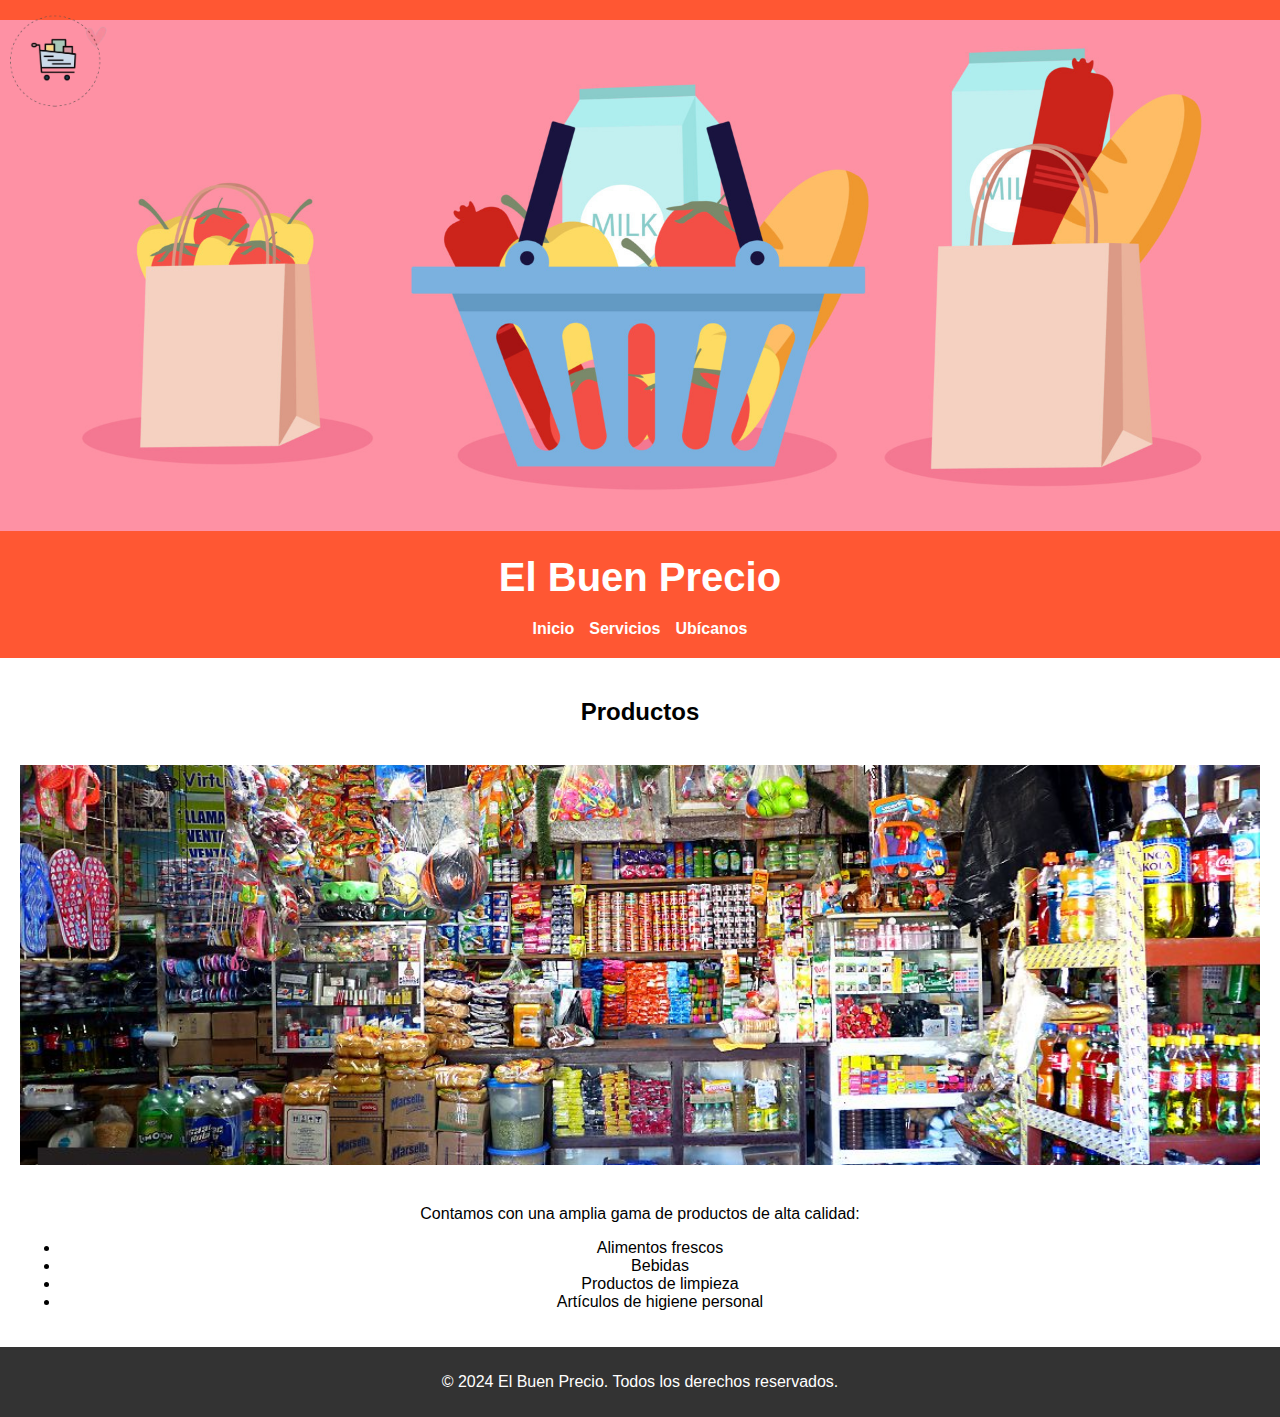
<file: proyecto final/productos.html>
<!DOCTYPE html>
<html lang="es">
<head>
    <meta charset="UTF-8">
    <meta name="viewport" content="width=device-width, initial-scale=1.0">
    <title>Productos - El Buen Precio</title>
    <link rel="stylesheet" href="css/styles.css">
</head>
<body>
    <header>
        <div class="banner">
            <img src="img/banner.jpg" alt="Banner Principal" class="banner-image">
        </div>
        <img src="img/logo.png" alt="Logo El Buen Precio" class="logo">
        <h1>El Buen Precio</h1>
        <nav>
            <ul>
                <li><a href="index.html">Inicio</a></li>
                <li><a href="servicios.html">Servicios</a></li>
                <li><a href="ubicacion.html">Ubícanos</a></li>
            </ul>
        </nav>
    </header>
    <main>
        <section id="products" class="centered-section">
            <h2>Productos</h2>
            <img src="img/productos.jpg" alt="Productos" class="section-image">
            <p>Contamos con una amplia gama de productos de alta calidad:</p>
            <ul>
                <li>Alimentos frescos</li>
                <li>Bebidas</li>
                <li>Productos de limpieza</li>
                <li>Artículos de higiene personal</li>
            </ul>
        </section>
    </main>
    <footer>
        <p>&copy; 2024 El Buen Precio. Todos los derechos reservados.</p>
    </footer>
</body>
</html>
</file>
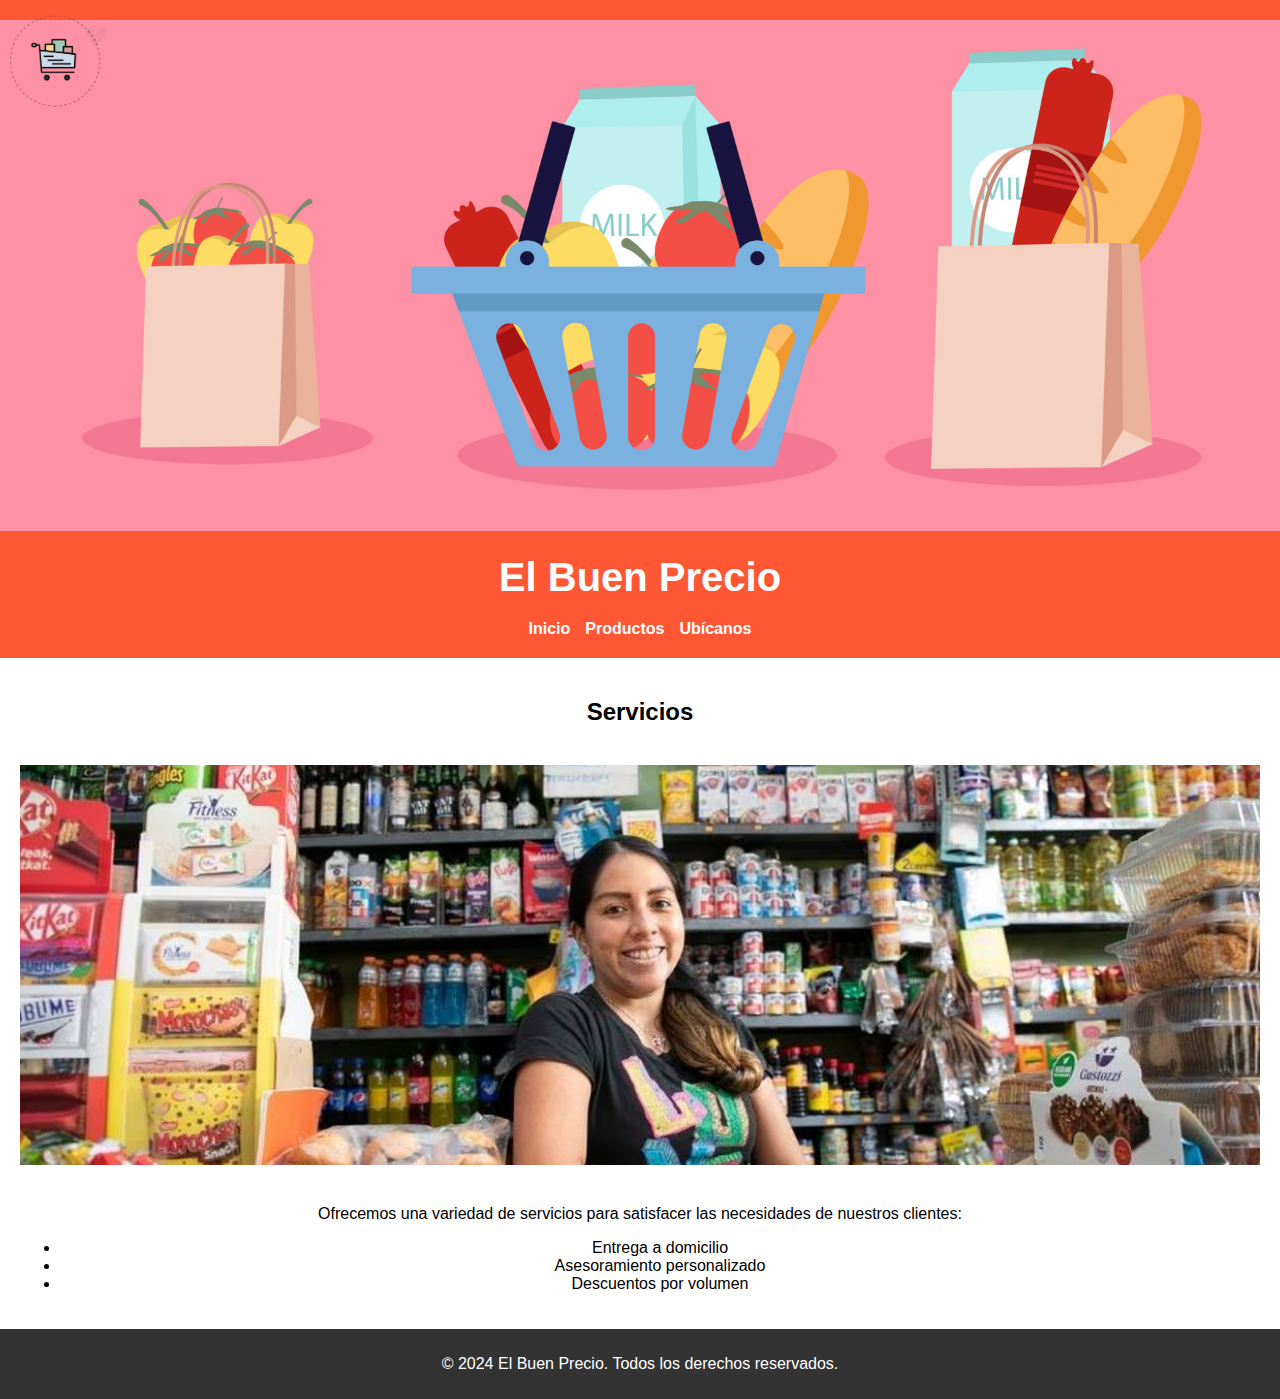
<file: proyecto final/servicios.html>
<!DOCTYPE html>
<html lang="es">
<head>
    <meta charset="UTF-8">
    <meta name="viewport" content="width=device-width, initial-scale=1.0">
    <title>Servicios - El Buen Precio</title>
    <link rel="stylesheet" href="css/styles.css">
</head>
<body>
    <header>
        <div class="banner">
            <img src="img/banner.jpg" alt="Banner Principal" class="banner-image">
        </div>
        <img src="img/logo.png" alt="Logo El Buen Precio" class="logo">
        <h1>El Buen Precio</h1>
        <nav>
            <ul>
                <li><a href="index.html">Inicio</a></li>
                <li><a href="productos.html">Productos</a></li>
                <li><a href="ubicacion.html">Ubícanos</a></li>
            </ul>
        </nav>
    </header>
    <main>
        <section id="services" class="centered-section">
            <h2>Servicios</h2>
            <img src="img/servicios.jpg" alt="Servicios" class="section-image">
            <p>Ofrecemos una variedad de servicios para satisfacer las necesidades de nuestros clientes:</p>
            <ul>
                <li>Entrega a domicilio</li>
                <li>Asesoramiento personalizado</li>
                <li>Descuentos por volumen</li>
            </ul>
        </section>
    </main>
    <footer>
        <p>&copy; 2024 El Buen Precio. Todos los derechos reservados.</p>
    </footer>
</body>
</html>
</file>
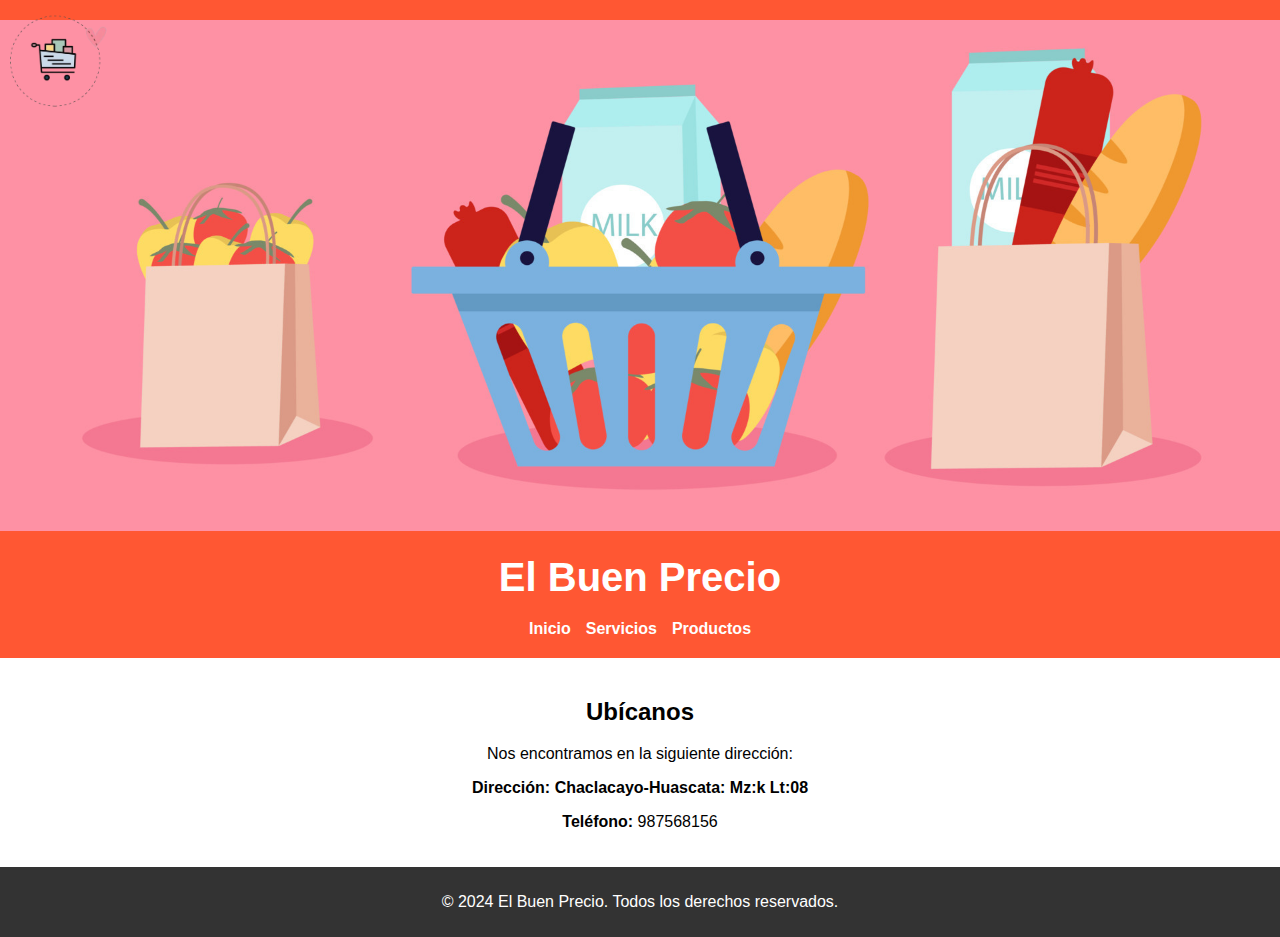
<file: proyecto final/ubicacion.html>
<!DOCTYPE html>
<html lang="es">
<head>
    <meta charset="UTF-8">
    <meta name="viewport" content="width=device-width, initial-scale=1.0">
    <title>Ubícanos - El Buen Precio</title>
    <link rel="stylesheet" href="css/styles.css">
</head>
<body>
    <header>
        <div class="banner">
            <img src="img/banner.jpg" alt="Banner Principal" class="banner-image">
        </div>
        <img src="img/logo.png" alt="Logo El Buen Precio" class="logo">
        <h1>El Buen Precio</h1>
        <nav>
            <ul>
                <li><a href="index.html">Inicio</a></li>
                <li><a href="servicios.html">Servicios</a></li>
                <li><a href="productos.html">Productos</a></li>
            </ul>
        </nav>
    </header>
    <main>
        <section id="location" class="centered-section">
            <h2>Ubícanos</h2>
            <p>Nos encontramos en la siguiente dirección:</p>
            <p><strong>Dirección: Chaclacayo-Huascata: Mz:k Lt:08</strong> </p>
            <p><strong>Teléfono:</strong> 987568156</p>
        </section>
    </main>
    <footer>
        <p>&copy; 2024 El Buen Precio. Todos los derechos reservados.</p>
    </footer>
</body>
</html>
</file>
<file: proyecto final/css/styles.css>
body {
    font-family: Arial, sans-serif;
    margin: 0;
    padding: 0;
}

header {
    background-color: #ff5733; 
    color: #fff;
    text-align: center;
    padding-top: 20px;
    padding-bottom: 20px;
    position: relative;
}

.logo {
    width: 100px;
    height: auto;
    position: absolute;
    top: 10px; 
    left: 10px;
}

nav ul {
    list-style-type: none;
    padding: 0;
    margin: 0;
    display: flex;
    justify-content: center;
    gap: 15px;
}

nav ul li {
    display: inline;
}

nav ul li a {
    color: #fff;
    text-decoration: none;
    font-weight: bold;
}

.banner {
    width: 100%;
    overflow: hidden;
}

.banner-image {
    width: 100%;
    height: auto;
}

h1 {
    margin: 20px 0;
    font-size: 2.5em;
}

main {
    padding: 20px;
}

.section-image, .carousel-image {
    width: 100%;
    height: 400px; 
    object-fit: cover; 
    margin: 20px 0;
}

footer {
    background-color: #333;
    color: #fff;
    text-align: center;
    padding: 10px 0;
}


.centered-section {
    text-align: center;
}


.carousel {
    max-width: 600px;
    margin: 0 auto;
}


.no-bullets {
    list-style-type: none;
    padding: 0;
}
</file>
